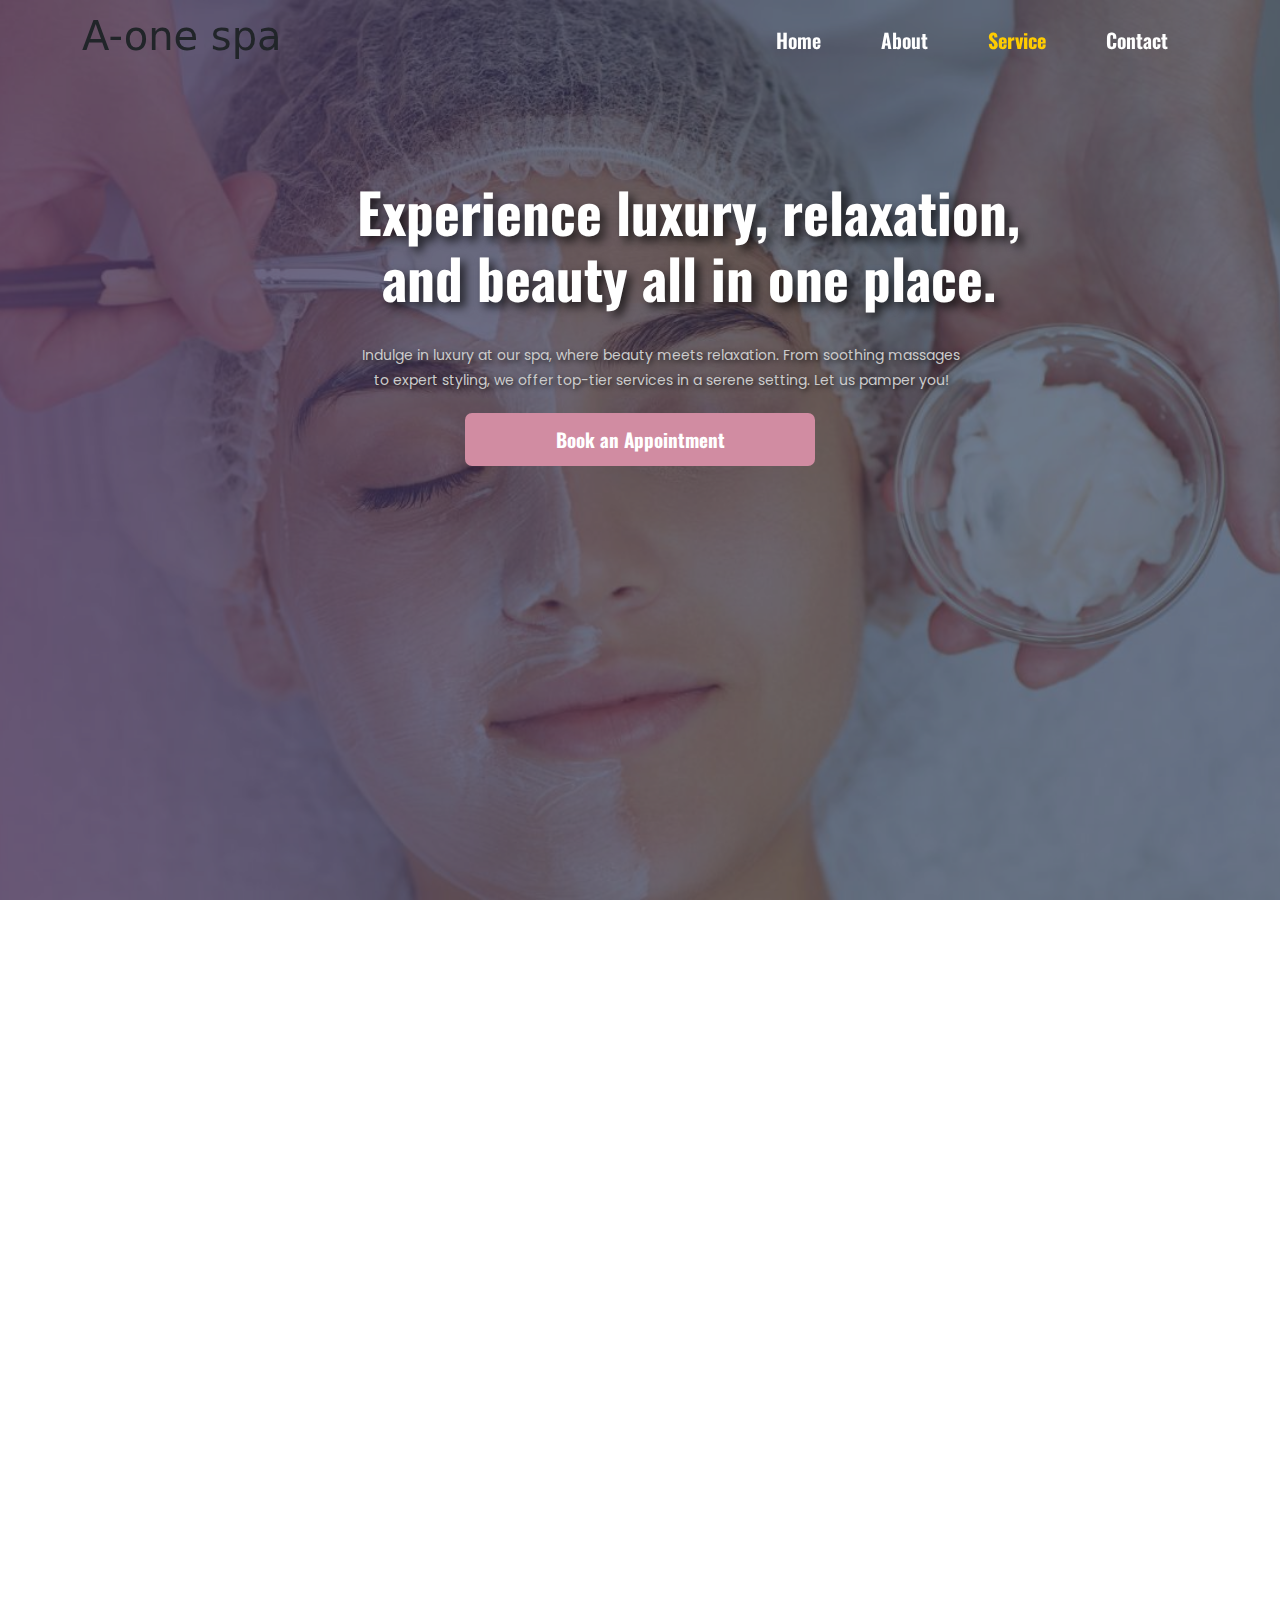
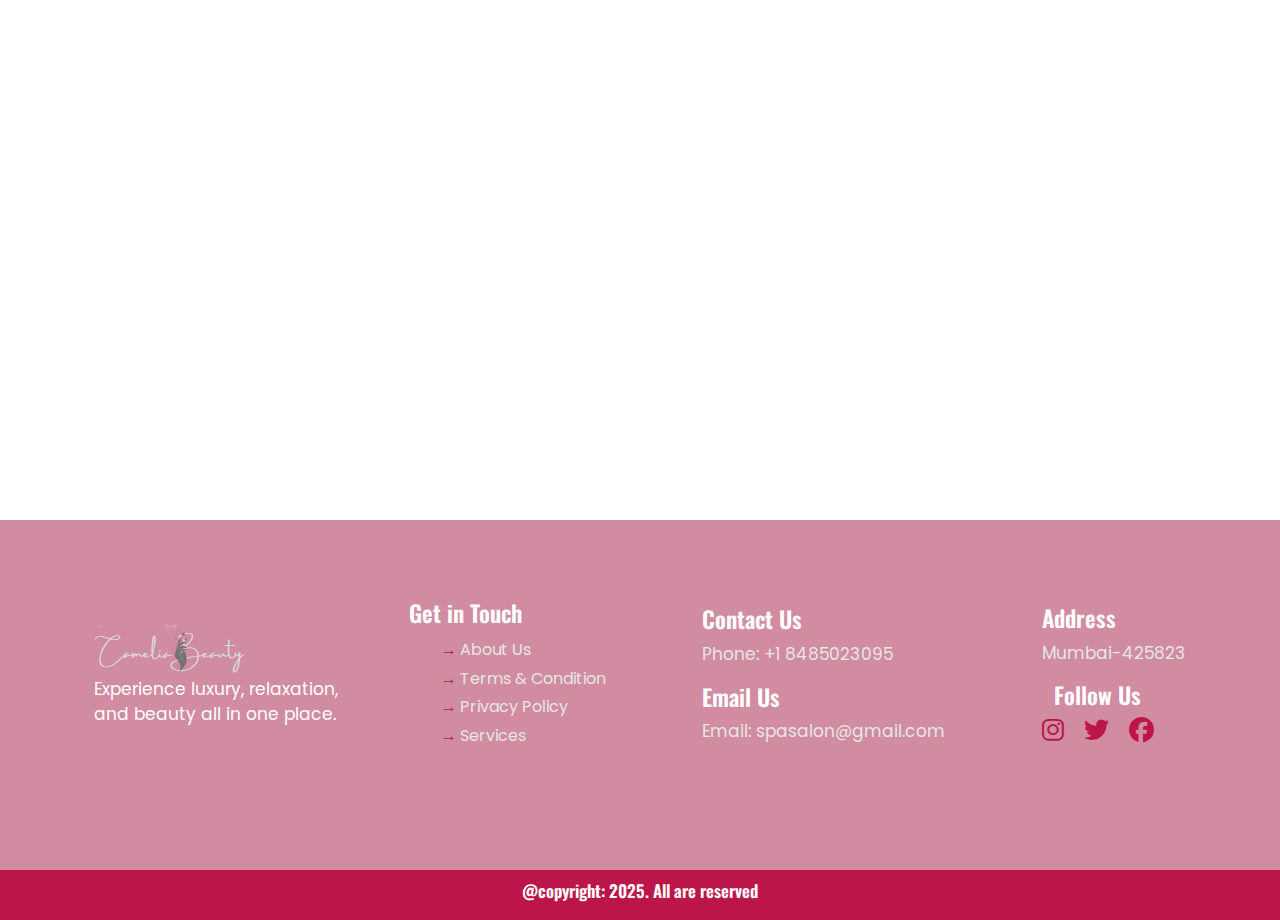
<file: services.html>
<!DOCTYPE html>
<html lang="en">
<head>
  <meta charset="UTF-8">
  <meta name="viewport" content="width=device-width, initial-scale=1.0">
  <title>Spa Website </title>

  <!-------------------------------CSS FILE------------------------------------>
  <link rel="stylesheet" href="CSS/style.css">
  <link rel="stylesheet" href="CSS/responsive-design.css">

  <!-------------------------------BOOTSTRAP CDN--------------------------------------->
  <link href="https://cdn.jsdelivr.net/npm/bootstrap@5.0.2/dist/css/bootstrap.min.css" rel="stylesheet">

  <!-------------------------------FONT AWESOME CDN--------------------------------------->
  <link rel="stylesheet" href="https://cdnjs.cloudflare.com/ajax/libs/font-awesome/6.7.2/css/all.min.css">
</head>
<body>
  <!---------------------------------NAVBAR-------------------------------------------------------------->
  <header class="nav-header">
    <div class="container">
      <div class="nav-design">
        <div class="nav logo">
          <h1>A-one spa</h1>
          <!-- <img src="images/logo.svg" alt="Navbar Logo"> -->
        </div>

        <div class="navbar-content">
          <ul>
            <li><a href="index.html">Home</a></li>
            <li><a href="about.html">About</a></li>
            <li><a href="services.html" class="active">Service</a></li>
            <li><a href="contact.html">Contact</a></li>
          </ul>

          <!-- Hamburger Menu Icon -->
          <div class="hamburger" id="hamburger">
            <i class="fas fa-bars"></i> <!-- ☰ Icon -->
          </div>

          <!-- Close Button (Inside Menu) -->
          <div class="close-menu" id="closeMenu">
              <i class="fas fa-times"></i> <!-- ✖ Icon -->
          </div>
        </div>
      </div>
    </div>
  </header>

  <!----------------------------------BANNER SECTION-------------------------------------->
  <section class="banner-section">
    <div class="container">
      <div class="banner-content">
        <h1>Experience luxury, relaxation, and beauty all in one place.
        </h1>
        <p>Indulge in luxury at our spa, where beauty meets relaxation. From soothing massages to expert styling, we offer top-tier services in a serene setting. Let us pamper you!</p>

        <a href="contact.html" class="cta-button">Book an Appointment</a>

      </div>
    </div>
  </section>

  <!---------------------------------SERVICES SECTION------------------------------------->
  <section class="service-section animate-on-scroll">
    <div class="service-container">
      <div class="top-heading">
        <h2>Our Services</h2>
        <p>We provide the best spa services to refresh your mind, body, and soul</p>
      </div>
    </div>

    <!-- <div class="service-template slide-in-left animate-on-scroll">
      <div class="service-item">
        <div class="service-template-design">
          <img src="images/service-img-1.jpg" alt="">
        </div>
        <div class="service-content">
          <h3>Eyebrow Shaping & Tinting
          </h3>
          <p> Expertly crafted to enhance your facial structure</p>
        </div>
      </div> -->

      <!-- <div class="service-item">
        <div class="service-template-design">
          <img src="images/service-img-2.jpg" alt="">
        </div>
        <div class="service-content">
          <h3>Hair Styling & Cuts
          </h3>
          <p>Transform your look with expert hairstyling</p>
        </div>
      </div> -->


      <div class="service-item">
        <div class="service-template-design">
          <img src="images/service-img-3.jpg" alt="">
        </div>
        <div class="service-content">
          <h3>Body Scrubs & Wraps
          </h3>
          <p>Revitalize your skin with body treatments</p>
        </div>
      </div>


      <div class="service-item">
        <div class="service-template-design">
          <img src="images/service-img-4.jpg" alt="">
        </div>
        <div class="service-content">
          <h3>Waxing & Threading
          </h3>
          <p>Smooth, silky skin with precision hair removal</p>
        </div>
      </div>

      <div class="service-item">
        <div class="service-template-design">
          <img src="images/service-img-5.jpg" alt="">
        </div>
        <div class="service-content">
          <h3>Aromatherapy Sessions
          </h3>
          <p>Indulge in the healing power of essential oils</p>
        </div>
      </div>

      <!-- <div class="service-item">
        <div class="service-template-design">
          <img src="images/service-img-6.jpg" alt="">
        </div>
        <div class="service-content">
          <h3>Manicure & Pedicure
          </h3>
          <p>Pamper your hands and feet with our spa</p>
        </div>
      </div>
    </div> -->
  </section>

   <!----------------------------------FOOTER SECTION---------------------------------------->
   <section class="footer-section">
    <div class="footer-container">
      <div class="footer-content">
        <img src="images/logo.svg" alt="">
        <div class="content">
          <p class="paragraph">Experience luxury, relaxation, and beauty all in one place.</p>
        </div>
      </div>

      <div class="footer-content">
        <h3 class="heading">Get in Touch</h3>
        <ul>
          <li><a href="about.html">About Us</a></li>
          <li><a href="#">Terms & Condition</a></li>
          <li><a href="#">Privacy Policy</a></li>
          <li><a href="#">Services</a></li>
        </ul>
      </div>

      <div class="footer-content">
        <ul>
          <li>
            <h3 class="heading">Contact Us</h3>
            <p class="head">Phone: +1 8485023095</p>
          </li>
          <li>
            <h3 class="heading">Email Us</h3>
            <p class="head">Email: spasalon@gmail.com</p>
          </li>
        </ul>
      </div>

      <div class="footer-content">
        <ul>
          <li>
            <h3 class="heading">Address</h3>
            <p class="head">Mumbai-425823</p>
          </li>
        </ul>

        <div class="social-content">
          <h3 class="heading">Follow Us</h3>
          <ul>
            <li><i class="fa-brands fa-instagram"></i></li>
            <li><i class="fa-brands fa-twitter"></i></li>
            <li><i class="fa-brands fa-facebook"></i></li>
          </ul>
        </div>
      </div>

      
    </div>
  </section>

  <div class="bottom-content">
    <p>@copyright: 2025. All are reserved</p>
  </div>

  <!----------------------------------JS FILE------------------------------------------->
  <script src="main.js"></script>

  <!----------------------------------BOOTSTRAP JS CDN--------------------------------------------->
  <script src="https://cdn.jsdelivr.net/npm/bootstrap@5.3.0/dist/js/bootstrap.bundle.min.js"></script>


</body>
</html>
</file>
<file: CSS/style.css>
@import url('https://fonts.googleapis.com/css2?family=Oswald:wght@200..700&display=swap');

@import url('https://fonts.googleapis.com/css2?family=Poppins:ital,wght@0,100;0,200;0,300;0,400;0,500;0,600;0,700;0,800;0,900;1,100;1,200;1,300;1,400;1,500;1,600;1,700;1,800;1,900&display=swap');

* {
  margin: 0;
  padding: 0;
  box-sizing: border-box;
}
h1{
  color: pink;
}

:root {
  --bg-color: #d18ca2;
  --white-color: #ffffff;
  --primary-color: #FFCC00;

  --primary-font: "Oswald", sans-serif;
  --secondary-font: "Poppins", sans-serif;
}

html,
body {
  background-color: var(--bg-color);
  overflow-x: hidden;
  scroll-behavior: smooth;
}

/*NAVBAR SECTION*/
.nav-header {
  position: fixed;
  top: 0;
  left: 0;
  width: 100%;
  z-index: 1000;
  padding: 12px 20px;
}

/*From js to change the color of navbar when we scroll*/
.nav-header.scrolled {
  background: #dc91a9;
  box-shadow: 0 4px 8px rgba(0, 0, 0, 0.2);
}

.container {
  max-width: 1200px;
  margin: 0 auto;  /*Center the navbar*/
  padding: 0 20px;
}

.nav-design {
  display: flex;
  justify-content: space-between;
  align-items: center;
}

.nav-logo {
  height: 50px;
}

.navbar-content ul {
  display: flex;
  list-style: none;
  padding: 0;
  margin: 0;
}

.navbar-content ul li {
  margin: 0 15px;
}

.navbar-content ul li a {
  text-decoration: none; 
  color: var(--white-color);
  font-size: 20px;
  font-weight: 600;
  font-family: var(--primary-font);
  padding: 10px 15px;
  transition: color 0.3s ease-in-out;
}

.navbar-content ul li a.active {
  color: var(--primary-color);
  font-weight: bold;
}

.navbar-content ul li a:hover {
  color: var(--primary-color);
}

.hamburger {
  display: none;
}

.close-menu {
  display: none;
}

/*BANNER SECTION*/
.banner-section {
  position: relative;
  background-image: url(/images/head-img.jpg);
  background-size: cover;
  background-position: center;
  background-repeat: no-repeat;
  padding: 100px 0;
  width: 100%;
  height: 100vh;
}

@keyframes slideshow {
  0% { background-image: url('/images/head-img.jpg'); }
  33% { background-image: url('/images/head-img-2.jpg'); }
  100% { background-image: url('/images/head-img-4.jpg'); }
}

.banner-section {
  animation: slideshow 10s infinite;
}

.banner-section::before {
  content: "";
  position: absolute;
  top: 0;
  left: 0;
  width: 100%;
  height: 100%;
  background: rgba(10, 31, 68, 0.6);
}

.banner-content {
  position: relative;
  z-index: 1;
  color: white;
  padding-top: 7%;
}

.banner-content h1 {
  font-size: 55px;
  font-weight: bold;
  font-family: var(--primary-font);
  text-align: center;
  margin-left: 23%;
  width: 700px;
  padding-bottom: 25px;
  color: #ffffff; /* Coral color for h1 */
  animation: fadeInUp 3s ease-in-out;
  text-shadow: 5px 5px 10px rgba(0, 0, 0, 0.7); /* Subtle shadow */
}

.banner-content p {
  color: #ccc; /* Soft beige color for p */
  font-size: 14px;
  font-family: var(--secondary-font);
  font-weight: 400;
  text-align: center;
  margin-left: 25%;
  width: 600px;
  line-height: 1.8;
  animation: fadeInUp 1.8s ease-in-out;
  text-shadow: 2px 2px 5px rgba(0, 0, 0, 0.7); /* Subtle shadow */
}

@keyframes fadeInUp {
  from { opacity: 0; transform: translateY(-20px); }
  to { opacity: 1; transform: translateY(0); }
}

@keyframes fadeInUp {
  from { opacity: 0; transform: translateY(20px); }
  to { opacity: 1; transform: translateY(0); }
}

.cta-button {
  width: 350px;
  display: block;
  text-align: center;
  margin: 20px auto;
  padding: 12px 24px;
  font-size: 19px;
  font-family: var(--primary-font);
  font-weight: 700;
  color: white;
  background-color: #d18ca2;
  border-radius: 7px;
  text-decoration: none;
  transition: background 0.3s;
}

.cta-button:hover {
  background-color: #a95d75;
  color: #ffffff;
}

/*SERVICE SECTION*/
.service-section {
  text-align: center;
  margin-bottom: 30px;
}

.service-container {
  display: flex;
  flex-direction: column;
  align-items: center;
  justify-content: center;
  width: 100%;
}

.service-section .top-heading {
  display: flex;
  flex-direction: column;
  align-items: center;
  justify-content: center;
  text-align: center;
  width: 100%;
}

.service-section .top-heading h2 {
  text-align: center;
  padding-top: 30px;
  font-family: var(--primary-font);
  font-size: 30px;
  font-weight: 600;
}

.service-section .top-heading p {
  width: 400px;
  text-align: center;
  font-family: var(--primary-font);
  font-size: 17px;
  padding-top: 10px;
}

.service-section .service-template {
  display: flex;
  flex-wrap: wrap;
  justify-content: center;
  gap: 20px;
  padding-top: 30px;
  max-width: 1200px;
  margin: 0 auto;
}

.service-item {
  width: 30%;
  background: rgba(255, 255, 255, 0.2);
  backdrop-filter: blur(10px);
  border: 3px solid rgba(255, 255, 255, 0.1);
  text-align: center;
  padding: 20px;
  border-radius: 10px;
}

.service-item:hover {
  width: 30%;
  background: var(--bg-color);
  text-align: center;
  padding: 20px;
  border-radius: 10px;
  box-shadow: 0 4px 8px rgba(0, 0, 0, 0.1);
  transition: all 0.6s ease-in-out;
  cursor: pointer;
  border: 2px solid black;
  color: #ffffff;
  transform: translateY(-10px);
}

.service-template-design img {
  width: 60%;
  border-radius: 10px;
}

.service-template .service-content h3 {
  font-size: 17px;
  font-family: var(--primary-font);
  padding-top: 8px;
}

.service-template .service-content p {
  font-size: 13px;
  font-family: var(--secondary-font);
}

/*ABOUT SECTION*/
.about-section {
  padding: 50px;
  display: flex;
  justify-content: center;
  align-items: center;
  background-color: var(--bg-color);
}

.about-container {
  display: flex;
  max-width: 1200px;
  align-items: center;
  gap: 40px;
}

.about-images {
  display: grid;
  grid-template-columns: 1fr 1fr;
  gap: 10px;
  flex: 1;
}

.about-images img {
  width: 100%;
  height: auto;
  border-radius: 10px;
  transition: transform 0.6s ease-in-out;
}

.about-images img:hover {
 transform: scale(1.1);
 cursor: pointer;
}

.about-text {
  flex: 1;
  padding: 20px;
}

.main-title {
  font-size: 33px;
  font-size: bold;
  font-size: 30px;
  font-family: var(--primary-font);
  color: #ffffff;
}

.about-text p {
  font-family: var(--secondary-font);
  font-size: 15px;
  color: #ddd9d9;
}

.stats {
  display: flex;
  gap: 70px;
  margin: 20px 0;
}

.stat-item {
  text-align: center;
}

.stat-item h3 {
  font-size: 33px;
  color: #bc154a;
  font-family: var(--primary-font);
  font-weight: bold;
}

.stat-item p {
  font-family: var(--primary-font);
  font-size: 20px;
  color: #ffffff;
}

.stat-item p strong {
  color: #bc154a;
  font-size: 25px;
}

.about-container .btn {
  width: 200px;
  text-align: center;
  display: block;
  font-size: 19px;
  font-family: var(--primary-font);
  font-weight: 700;
  color: white;
  background-color: #bc154a;
  border-radius: 10px;
  text-decoration: none;
  border: 2px solid #ffffff;
}

/*Artist Section*/
.artist-section {
  text-align: center;
  margin-bottom: 30px;
  animation: fadeIn 1.5s ease-in-out;
}

@keyframes fadeIn {
  from { opacity: 0; transform: translateY(20px); }
  to { opacity: 1; transform: translateY(0); }
}


.artist-container {
  display: flex;
  flex-direction: column;
  align-items: center;
  justify-content: center;
  width: 100%;
}

.artist-section .top-heading {
  display: flex;
  flex-direction: column;
  align-items: center;
  justify-content: center;
  text-align: center;
  width: 100%;
}

.artist-section .top-heading h2 {
  text-align: center;
  padding-top: 30px;
  font-family: var(--primary-font);
  font-size: 30px;
  font-weight: 600;
}

.artist-section .top-heading p {
  width: 400px;
  text-align: center;
  font-family: var(--primary-font);
  font-size: 17px;
  padding-top: 10px;
}

.artist-section .artist-template {
  display: flex;
  justify-content: center;
  align-items: center;
  gap: 20px;
  padding-top: 30px;
  max-width: 1200px;
  margin: 0 auto;
}

.artist-section .artist-item {
  width: 80%;
  background: rgba(255, 255, 255, 0.2);
  backdrop-filter: blur(10px);
  border: 3px solid rgba(255, 255, 255, 0.1);
  text-align: center;
  padding: 20px;
  border-radius: 10px;
}

.artist-template-design img {
  width: 80%;
  border-radius: 10px;
  animation: zoomIn 1.5s ease-in-out;
  transition: transform 0.5s ease-in-out;
}

.artist-template-design img:hover {
  transform: scale(1.1);
  box-shadow: 0px 10px 20px rgba(0, 0, 0, 0.2);
  cursor: pointer;
}

@keyframes zoomIn {
  from { transform: scale(0.8); opacity: 0; }
  to { transform: scale(1); opacity: 1; }
}


.artist-template .artist-content h3 {
  font-size: 17px;
  font-family: var(--primary-font);
  padding-top: 8px;
}

.artist-template .artist-content p {
  font-family: var(--secondary-font);
  font-size: 15px;
}


/*Animation*/
.animate-on-scroll {
  opacity: 0;
  transform: translateY(30px);
  transition: opacity 1s ease-out, transform 1s ease-out;
}

.animate-on-scroll.visible {
  opacity: 1;
  transform: translateY(0);
}

.slide-in-left {
  opacity: 0;
  transform: translateX(-50px);
  transition: opacity 1s ease, transform 1s ease;
}

.slide-in-left.visible {
  opacity: 1;
  transform: translateX(0);
}

.zoom-in {
  opacity: 0;
  transform: scale(0.8);
  transition: opacity 1s ease, transform 1s ease;
}

.zoom-in.visible {
  opacity: 1;
  transform: scale(1);
}

/*TESTIMONIAL SECTION*/
.testimonial-section {
  text-align: center;
  margin-bottom: 30px;
  background-color: var(--bg-color);
}

.testimonial-container {
  display: flex;
  flex-direction: column;
  align-items: center;
  justify-content: center;
  width: 100%;
}

.testimonial-section .top-heading {
  display: flex;
  flex-direction: column;
  align-items: center;
  justify-content: center;
  text-align: center;
  width: 100%;
}

.testimonial-section .top-heading h2 {
  text-align: center;
  padding-top: 30px;
  font-family: var(--primary-font);
  font-size: 30px;
  font-weight: 600;
}

.testimonial-section .top-heading p {
  width: 400px;
  text-align: center;
  font-family: var(--primary-font);
  font-size: 17px;
  padding-top: 10px;
}

.testimonial-card {
  max-width: 500px;
  margin: auto;
  background: white;
  padding: 20px;
  border-radius: 10px;
  box-shadow: 0px 4px 10px rgba(0, 0, 0, 0.2);
  text-align: center;
  margin-bottom: 20px;
}

.testimonial-card img {
  width: 100px;
  height: 100px;
  margin-bottom: 10px;
}

.testimonial-card h3 {
  font-size: 20px;
  font-family: var(--primary-font);
  font-weight: bold;
}

.testimonial-card p {
  font-size: 16px;
  font-family: var(--secondary-font);
  color: #555;
  font-style: italic;
}

.carousel-control-prev,
.carousel-control-next {
  display: none !important;
}

.carousel-indicators {
  position: absolute;
  bottom: -30px;
  left: 50%;
  transform: translateX(-80%);
}

.carousel-indicators button {
  width: 10px;
  height: 10px;
  border-radius: 50%;
  background-color: gray;
  border: none;
  margin: 5px;
  opacity: 0.5;
  transition: opacity 0.3s ease-in-out;
}

.carousel-indicators.active {
  background-color: black;
  opacity: 1;
}


.carousel-item {
  transition: transform 1s ease-in-out, opacity 1s ease-in-out;
}

/*FAQ SECTION*/
.faq-section {
  text-align: center;
  margin-bottom: 30px;
}

.faq-container {
  display: flex;
  flex-direction: column;
  align-items: center;
  justify-content: center;
  width: 100%;
}

.faq-section .top-heading {
  display: flex;
  flex-direction: column;
  align-items: center;
  justify-content: center;
  text-align: center;
  width: 100%;
}

.faq-section .top-heading h2 {
  text-align: center;
  padding-top: 30px;
  font-family: var(--primary-font);
  font-size: 30px;
  font-weight: 600;
}

.faq-section .top-heading p {
  width: 400px;
  text-align: center;
  font-family: var(--primary-font);
  font-size: 17px;
  padding-top: 10px;
}

.faq-template-section {
  width: 50%;
  margin-left: 25%;
  padding-top: 20px;
}

.faq-template-section .accordion-header {
  font-family: var(--secondary-font);
  font-size: 40px;
  font-weight: 600;
}

.faq-template-section .accordion-body {
  font-family: var(--secondary-font);
  font-size: 15px;
  font-style: italic;
}

.faq-template-section .accordion {
  background: #555;
  border: 1px solid #ccc;
}

/*FOOTER SECTION*/
.footer-section {
  background-color: var(--bg-color);
  padding: 30px;
  height: 350px;
  padding-top: 80px;
}

.footer-container {
  display: flex;
  justify-content: space-evenly;
  align-items: center;
}


.footer-content .paragraph {
  width: 250px;
  font-family: var(--secondary-font);
  font-size: 17px;
  color: #ffffff;
}

.footer-content .heading {
  font-family: var(--primary-font);
  font-size: 23px;
  color: #ffffff;
  font-weight: 600;
}

.footer-content ul li {
  list-style: none;
  text-transform: none;
}

.footer-content ul li a {
  content: "→";
  color: #e6e6e6;
  text-decoration: none;
  font-family: var(--secondary-font);
  line-height: 1.8;
}

.footer-content ul li a::before {
  content: "→ "; /* Adds an arrow before each link */
  color: #bc154a;
  font-weight: bold;
}

.footer-content .head {
  font-family: var(--secondary-font);
  font-size: 17px;
  color: #e6e6e6;
}

.social-content {
  display: flex;
  flex-direction: column;
  align-items: center;
  margin-top: 10px;
}

.footer-content .social-content ul {
  display: flex;
  justify-content: center;
  align-items: center;
  gap: 20px;
  padding: 0;
}

.footer-content .social-content ul li i {
  font-size: 25px;
  color: #bc154a;
  transition: transform 0.3s ease-in-out;
}

.social-content ul li i:hover {
  transform:  scale(1.2);
}

.bottom-content {
  background: #bc154a;
  width: 100%;
  height: 50px;
  padding-top: 8px;
}

.bottom-content p {
  text-align: center;
  font-family: var(--primary-font);
  font-size: 17px;
  color: #ffffff;
  font-weight: 600;
}

/*Contact form*/
.contact-section {
  text-align: center;
  margin-bottom: 30px;
}

.contact-container {
  display: flex;
  flex-direction: column;
  align-items: center;
  justify-content: center;
  width: 100%;
}

.contact-section .top-heading {
  display: flex;
  flex-direction: column;
  align-items: center;
  justify-content: center;
  text-align: center;
  width: 100%;
}

.contact-section .top-heading h2 {
  text-align: center;
  padding-top: 30px;
  font-family: var(--primary-font);
  font-size: 30px;
  font-weight: 600;
}

.contact-section .top-heading p {
  width: 400px;
  text-align: center;
  font-family: var(--primary-font);
  font-size: 17px;
  padding-top: 10px;
}

#contact-map h2 {
  text-align: center;
  font-family: var(--primary-font);
  font-size: 25px;
  font-weight: 600;
  color: #bc154a;
  font-style: italic;
  text-decoration: underline;
}

#form-title {
  display: flex;
  padding-bottom: 5px;
  font-family: var(--primary-font);
  font-weight: 600;
}

#form-subtitle {
  color: black;
  font-family: var(--secondary-font);
  font-size: 15px;
  background: #ffffff;
  border: 1px solid black;
  box-shadow: 2px 2px 2px rgba(0, 0, 0, 0.2);
  border-radius: 8px;
}

#form-subtitle:hover {
  background: #ffffff;
  border: 4px solid #a95d75;
}


#form-content button {
  background-color: #dc91a9 !important;
  color: #ffffff;
  width: 300px;
  font-family: var(--primary-font);
  font-weight: 600;
  font-size: 18px;
  border-radius: 10px;
  border: 5px solid white !important;
  transition: background-color 0.3s ease, transform 0.3s ease;
}

#form-content button:hover {
  color: #ffffff;
  background-color: #a91c48 !important;
  border: 2px solid white !important;
  transform: scale(1.05);
}

#form-content {
  border: 2px solid #ccc;
  padding: 20px;
}

#map-content {
  border: 2px solid #ccc;
  border-left: none !important;
  padding: 20px;
}
</file>
<file: CSS/responsive-design.css>
/*Navbar*/
@media (max-width: 768px) {
  .navbar-content ul {
    position: fixed;
    top: 0px;
    right: -100%;
    width: 70%;
    display: flex;
    flex-direction: column;
    align-items: center;
    background-color: #dc91a9;
    transition: right 0.3s ease-in-out;
    z-index: 100;
  }

  .navbar-content ul.active {
    right: 0;
  }

  .hamburger {
    display: block;
    font-size: 24px;
    cursor: pointer;
    position: absolute;
    top: 20px;
    right: 20px;
    z-index: 101;
    color: #ffffff;
  }

  .close-menu {
    display: none;
    font-size: 24px;
    cursor: pointer;
    position: absolute;
    top: 20px;
    right: 20px;
    z-index: 101;
    color: #ffffff;
  }

  .navbar-content ul.active + .close-menu {
    display: block;
  }

  .navbar-content ul li {
    margin: 15px 0;
    text-align: center;
    font-size: 18px;
  }
}

/*Banner Section*/ 
@media (max-width: 1024px) {
  .banner-content h1 {
    font-size: 47px;
    margin-left: 5%;
  }
  
  .banner-content p {
    color: #ccc; /* Soft beige color for p */
    font-size: 13px;
    margin-left: 12%;
  }
}

@media (max-width: 768px) {
  .banner-content h1 {
    font-size: 28px;
    width: 400px;
    padding-top: 40px;
  }
  
  .banner-content p {
    color: #ccc; /* Soft beige color for p */
    font-size: 12px;
    margin-left: 6%;
    width: 400px;
    padding-top: 20px;
    padding-bottom: 20px;
  }

  .cta-button {
    width: 250px;
    font-size: 15px;
  }
}

/*Service Section*/
@media (max-width: 768px) {
  .service-section .top-heading h2 {
    font-size: 25px;
  }
  
  .service-section .top-heading p {
    width: 300px;
    font-size: 15px;
  }
}


/*About Section*/
@media (max-width: 1024px) {
  .stats {
    gap: 10px;
    margin: 5px 0;
  }
  
  .stat-item h3 {
    font-size: 23px;
  }
  
  .stat-item p {
    font-size: 15px;
  }
  
  .stat-item p strong {
    font-size: 17px;
  }
  
  .about-container .btn {
    width: 150px;
    font-size: 15px;
  }
}

@media (max-width: 768px) {
  .about-text {
    flex: 1;
    padding: 15px;
  }
  
  .main-title {
    font-size: 26px;
  }
  
  .about-text p {
    font-size: 13px;
  }

  .about-images {
    display: none;
  }

  .stats {
    gap: 14px;
    margin: 3px 0;
  }
  
  .stat-item h3 {
    font-size: 19px;
  }
  
  .stat-item p {
    font-size: 15px;
  }
  
  .stat-item p strong {
    font-size: 15px;
  }
  
  .about-container .btn {
    width: 130px;
    font-size: 13px;
  }
}

/*Artist Section*/
@media (max-width: 768px) {
  .artist-section .top-heading h2 {
    font-size: 25px;
  }
  
  .artist-section .top-heading p {
    width: 300px;
    font-size: 15px;
  }

  .artist-section .artist-template {
    gap: 10px;
    padding-top: 10px;
  }
}

/*Testimonial Section*/
@media (max-width: 768px) {
  .testimonial-section .top-heading h2 {
    font-size: 25px;
  }
  
  .testimonial-section .top-heading p {
    width: 300px;
    font-size: 15px;
  }
  
  .testimonial-card {
    max-width: 450px;
  }

  .testimonial-card p {
    font-size: 14px;
  }

  .carousel-indicators {
    transform: translateX(-90%);
  }
}

/*FAQS Section*/
@media (max-width: 768px) {
  .faq-section .top-heading h2 {
    font-size: 25px;
  }
  
  .faq-section .top-heading p {
    width: 300px;
    font-size: 15px;
  }

  .faq-template-section {
    width: 80%;
    margin-left: 12%;
  }

  .faq-template-section .accordion-header {
    font-size: 15px;
  }
  
  .faq-template-section .accordion-body {
    font-size: 13px;
  }
}

/*Footer section*/
@media (max-width: 768px) {
  .footer-section {
    padding: 20px;
    height: 700px;
    padding-top: 50px;
  }

  .footer-container {
    display: flex;
    flex-direction: column;
  }

  .footer-content .head {
    font-size: 13px;
  }

  .social-content {
    align-items: flex-start;
  }
}
</file>
